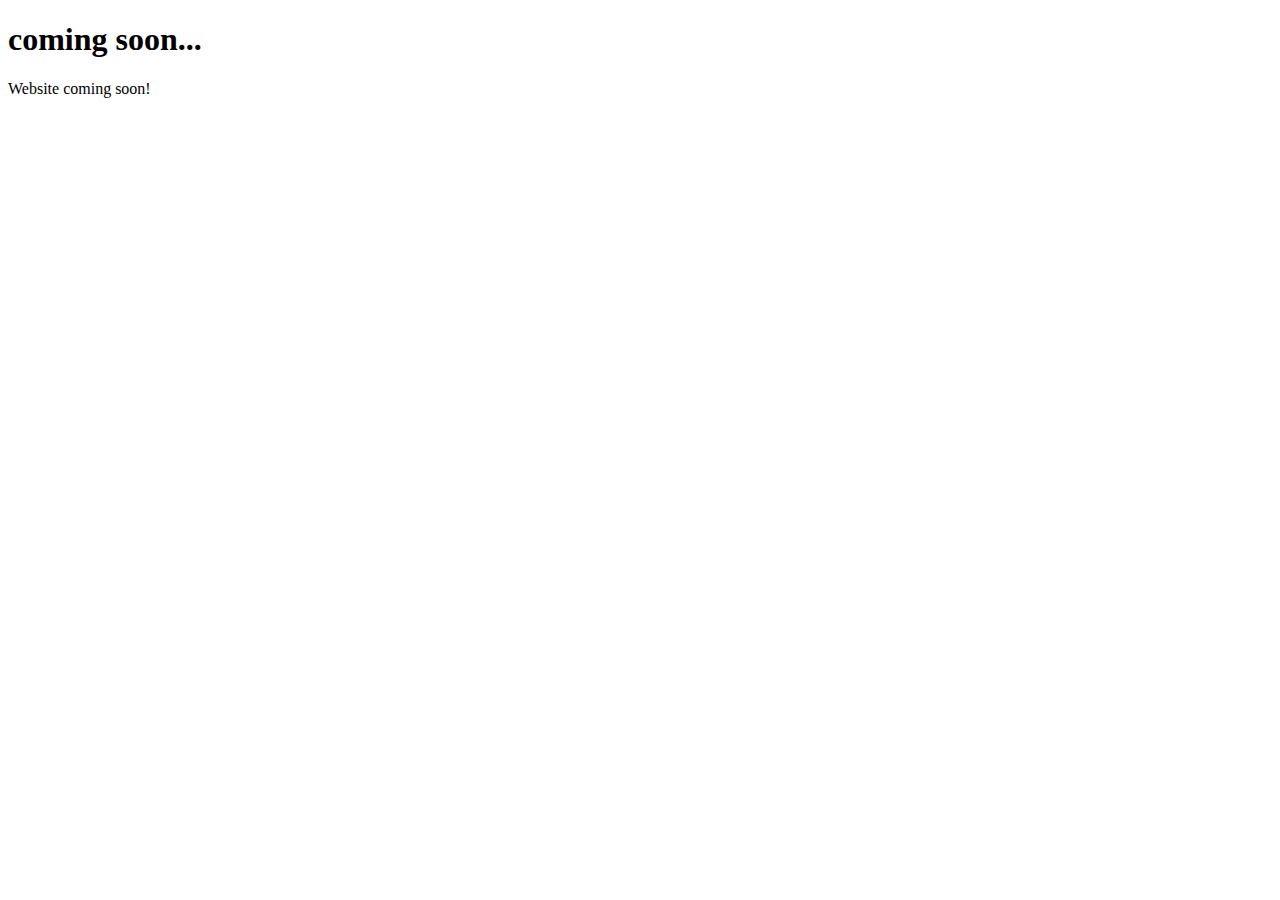
<file: Index.html>
<!DOCTYPE html>
<html>
  <head>
    <title>Autofirejm's website!</title>
    <link href="favicon.png" rel="icon">
  </head>
  <body>
    <h1> coming soon...</h1>
    <p>Website coming soon!</p>
  </body>
</html>
</file>
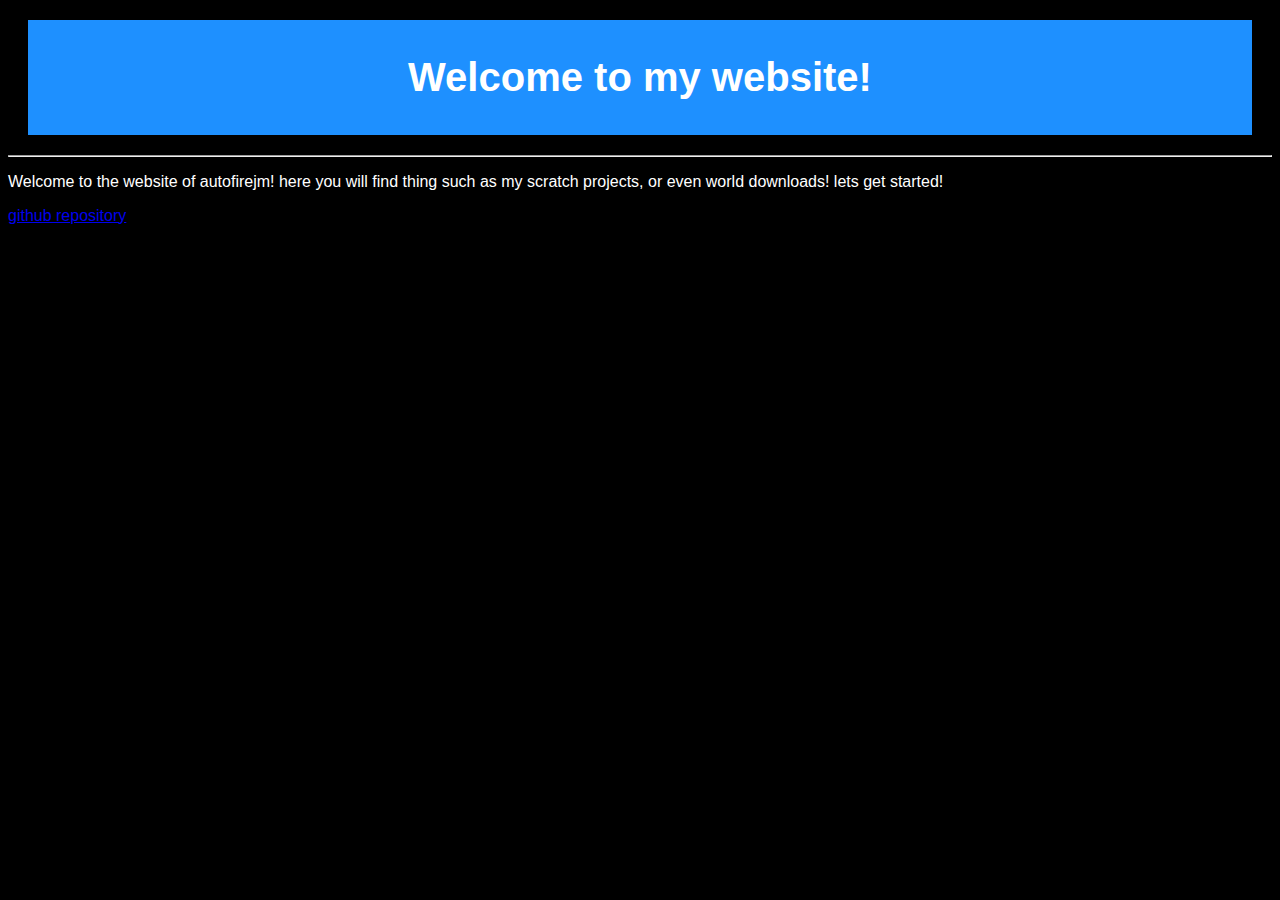
<file: index.html>
<!DOCTYPE html>
<html>
  <head>
    <link rel="icon" type="image/x-icon" href="favicon.png">
    <link rel="stylesheet" href="style.css">
    <title>Autofirejm | Home</title>
  <body style="background-color:black">
    <div id="TopbarNomove"><b>Welcome to my website!</b></H1> </div>
  <hr>
    <p class="Main-Begin">Welcome to the website of autofirejm! here you will find thing such as my scratch projects, or even world downloads! lets get started!</p>
    <a class="GitLink" href="https://github.com/Autofirejm/autofirejm.github.io"> github repository</a>
</body>
</html>
</file>
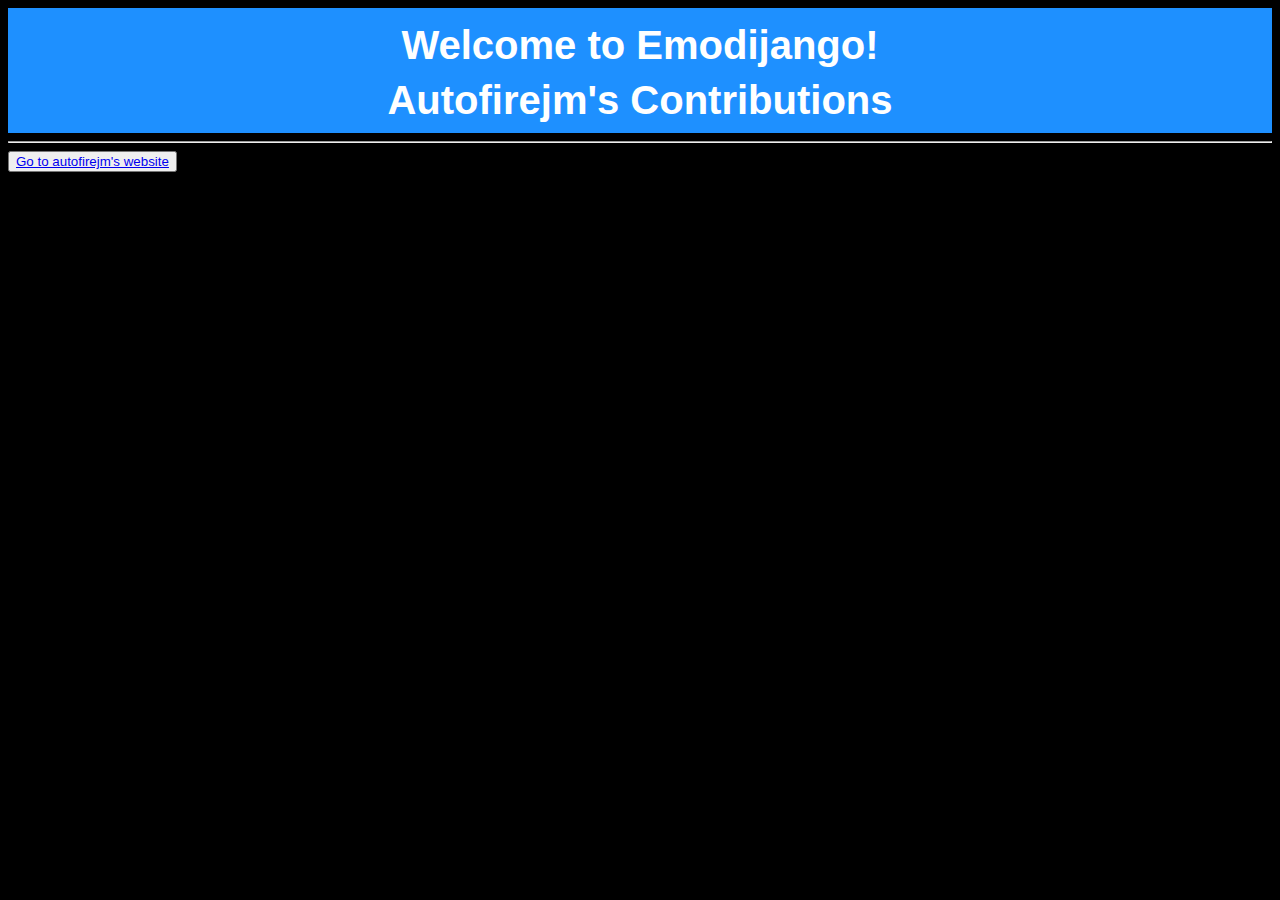
<file: Scratch/Autofirejm.html>
<!DOCTYPE html>
<html>
  <head>
  <Title>Autofirejm | Welcome to Emodijango!</title>
  <link rel="icon" type="image/x-icon" href="https://github.com/Autofirejm/autofirejm.github.io/blob/main/favicon.png?raw=true">
  </head>
  <body style="background-color:black">
    <div style="background-color:dodgerblue; color:white; align-content:center;  text-align:center; font:message-box; padding:15px 10px 0px 10px; font-size:40px; border-style:solid; border-width:0px; border-color:DodgerBlue"><b>Welcome to Emodijango!</b>
  </div>
    <div style="background-color:dodgerblue; color:white; align-content:center;  text-align:center; font:message-box; padding:5px 5px 5px 5px; font-size:40px; border-style:solid; border-width:5px; border-color:DodgerBlue"><b>Autofirejm's Contributions</b>
  </div>
  <hr class="-half" style="background-color:white">
  <button><a href="Autofirejm.github.io">Go to autofirejm's website</a></button>
  </body>
</hmtl>
</file>
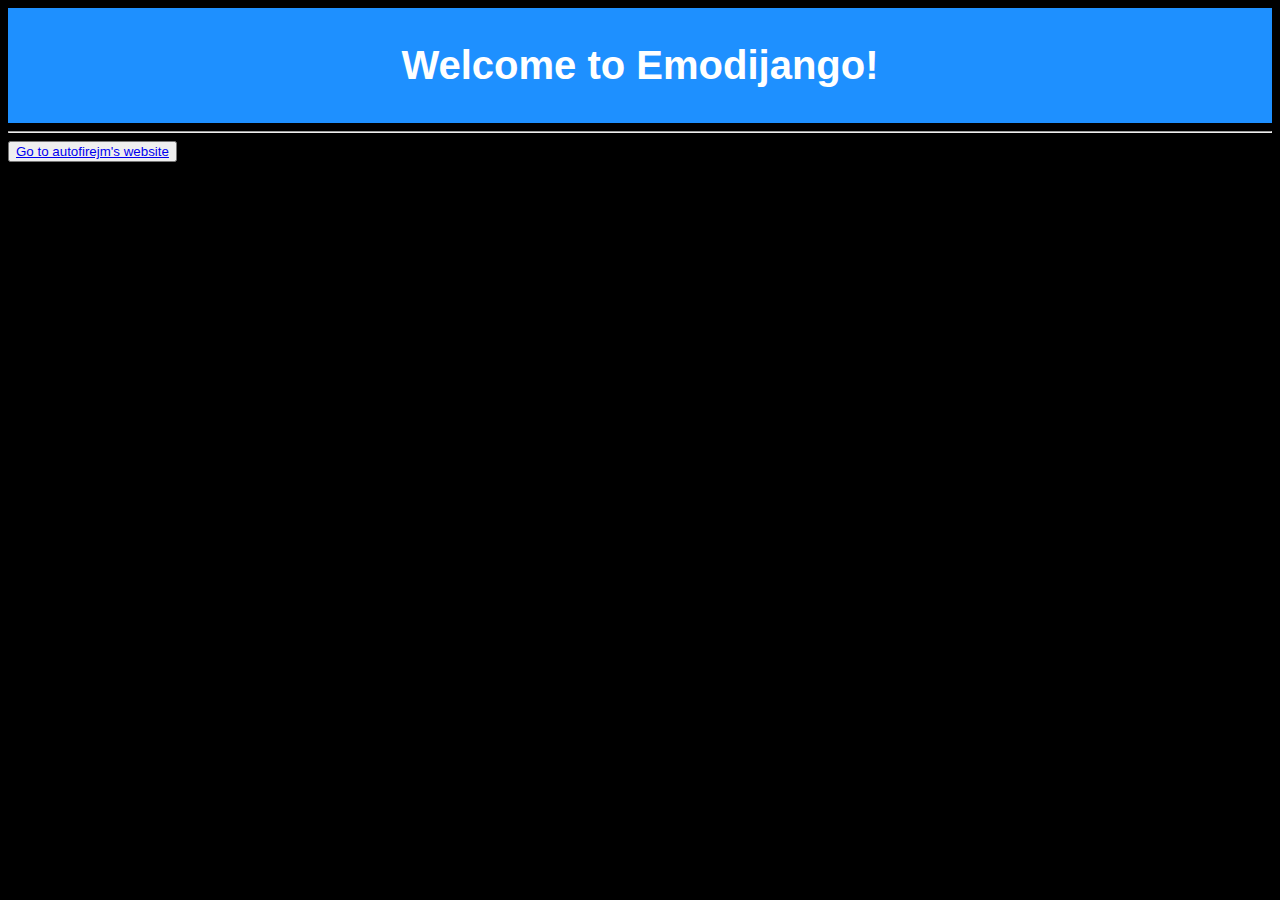
<file: Scratch/Emodjiango.html>
<!DOCTYPE html>
<html>
  <head>
  <Title>Autofirejm | Welcome to Emodijango!</title>
  <link rel="icon" type="image/x-icon" href="https://github.com/Autofirejm/autofirejm.github.io/blob/main/favicon.png?raw=true">
  </head>
  <body style="background-color:black">
    <div style="background-color:dodgerblue; color:white; align-content:center;  text-align:center; font:message-box; padding:15px 10px 15px 10px; font-size:40px; border-style:solid; border-width:20px; border-color:DodgerBlue"><b>Welcome to Emodijango!</b>
  </div>
  <hr class="-half" style="background-color:white">
  <button><a href="Autofirejm.github.io">Go to autofirejm's website</a></button>
  </body>
</hmtl>
</file>
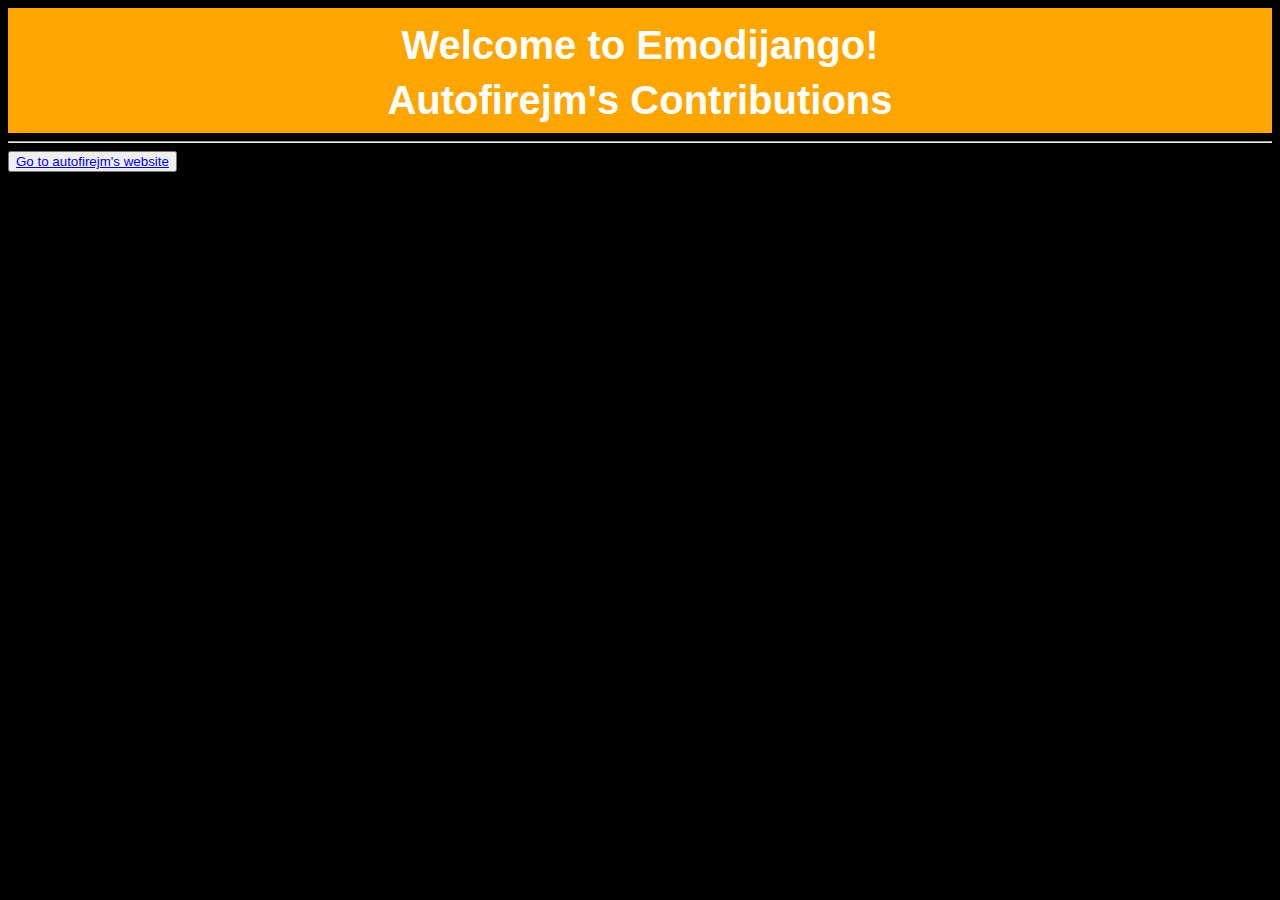
<file: Scratch/kccuber.html>
<!DOCTYPE html>
<html>
  <head>
  <Title>Autofirejm | Welcome to Emodijango!</title>
  <link rel="icon" type="image/x-icon" href="https://github.com/Autofirejm/autofirejm.github.io/blob/main/favicon.png?raw=true">
  </head>
  <body style="background-color:black">
    <div style="background-color:orange; color:white; align-content:center;  text-align:center; font:message-box; padding:15px 10px 0px 10px; font-size:40px; border-style:solid; border-width:0px; border-color:orange"><b>Welcome to Emodijango!</b>
  </div>
    <div style="background-color:orange; color:white; align-content:center;  text-align:center; font:message-box; padding:5px 5px 5px 5px; font-size:40px; border-style:solid; border-width:5px; border-color:orange"><b>Autofirejm's Contributions</b>
  </div>
  <hr class="-half" style="background-color:white">
  <button><a href="Autofirejm.github.io">Go to autofirejm's website</a></button>
  </body>
</hmtl>
</file>
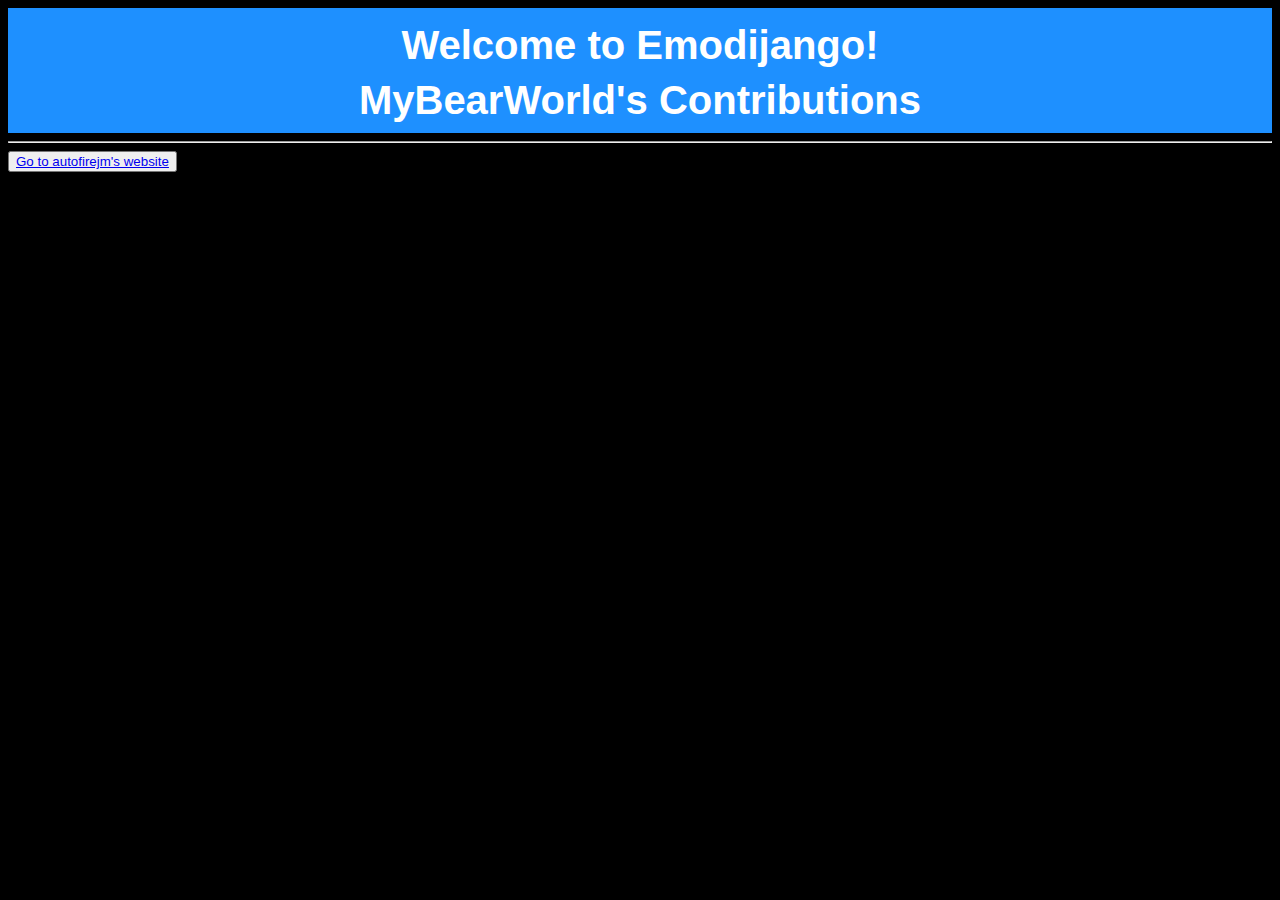
<file: Scratch/MBW.html>
<!DOCTYPE html>
<html>
  <head>
  <Title>Autofirejm | Welcome to Emodijango!</title>
  <link rel="icon" type="image/x-icon" href="https://github.com/Autofirejm/autofirejm.github.io/blob/main/favicon.png?raw=true">
  </head>
  <body style="background-color:black">
    <div style="background-color:dodgerblue; color:white; align-content:center;  text-align:center; font:message-box; padding:15px 10px 0px 10px; font-size:40px; border-style:solid; border-width:0px; border-color:DodgerBlue"><b>Welcome to Emodijango!</b>
  </div>
    <div style="background-color:dodgerblue; color:white; align-content:center;  text-align:center; font:message-box; padding:5px 5px 5px 5px; font-size:40px; border-style:solid; border-width:5px; border-color:DodgerBlue"><b>MyBearWorld's Contributions</b>
  </div>
  <hr class="-half" style="background-color:white">
  <button><a href="Autofirejm.github.io">Go to autofirejm's website</a></button>
  </body>
</hmtl>
</file>
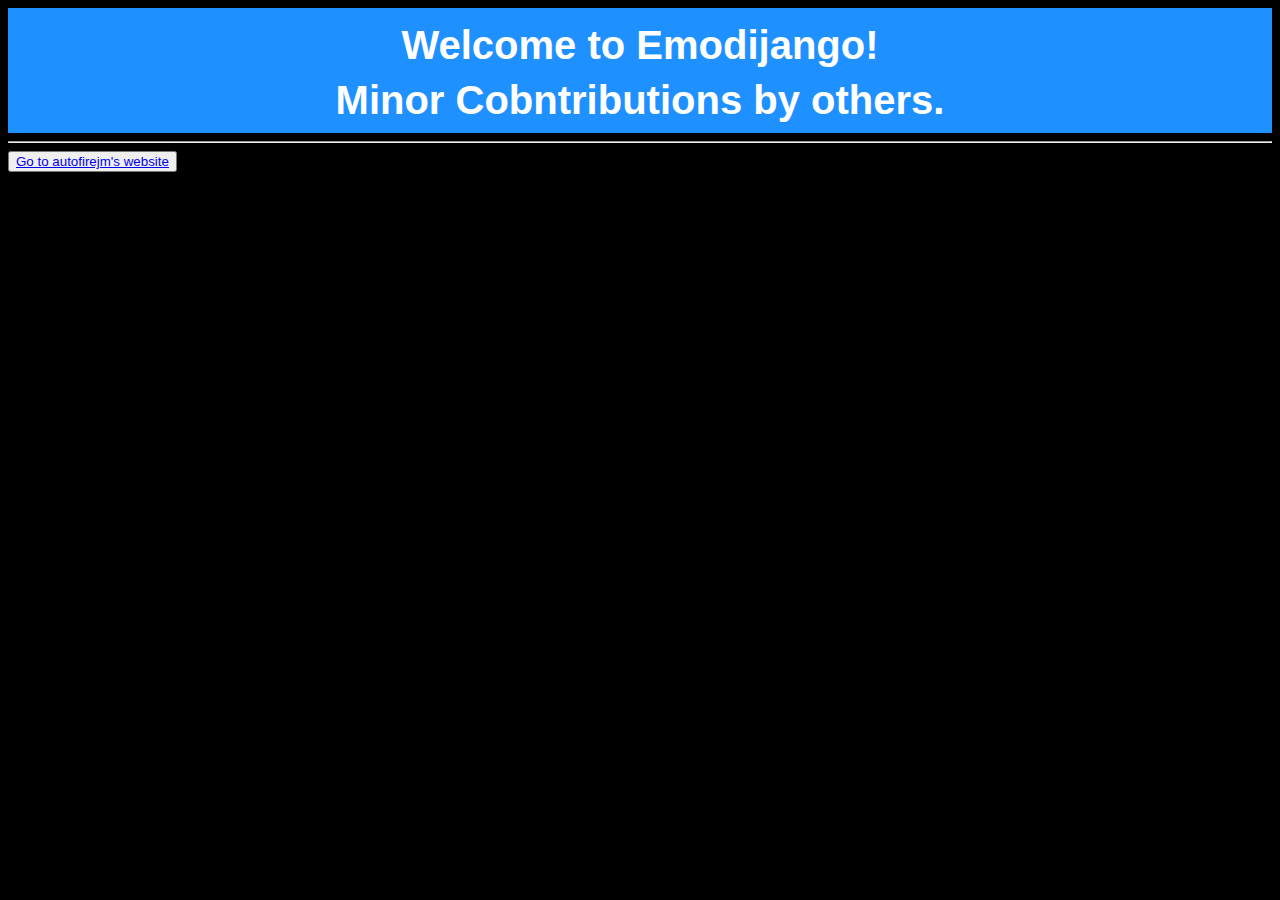
<file: Scratch/Other.html>
<!DOCTYPE html>
<html>
  <head>
  <Title>Autofirejm | Welcome to Emodijango!</title>
  <link rel="icon" type="image/x-icon" href="favicon.png">
  </head>
  <body style="background-color:black">
    <div style="background-color:dodgerblue; color:white; align-content:center;  text-align:center; font:message-box; padding:15px 10px 0px 10px; font-size:40px; border-style:solid; border-width:0px; border-color:DodgerBlue"><b>Welcome to Emodijango!</b>
  </div>
    <div style="background-color:dodgerblue; color:white; align-content:center;  text-align:center; font:message-box; padding:5px 5px 5px 5px; font-size:40px; border-style:solid; border-width:5px; border-color:DodgerBlue"><b>Minor Cobntributions by others.</b>
  </div>
  <hr class="-half" style="background-color:white">
  <button><a href="Autofirejm.github.io">Go to autofirejm's website</a></button>
  
  </body>
</hmtl>
</file>
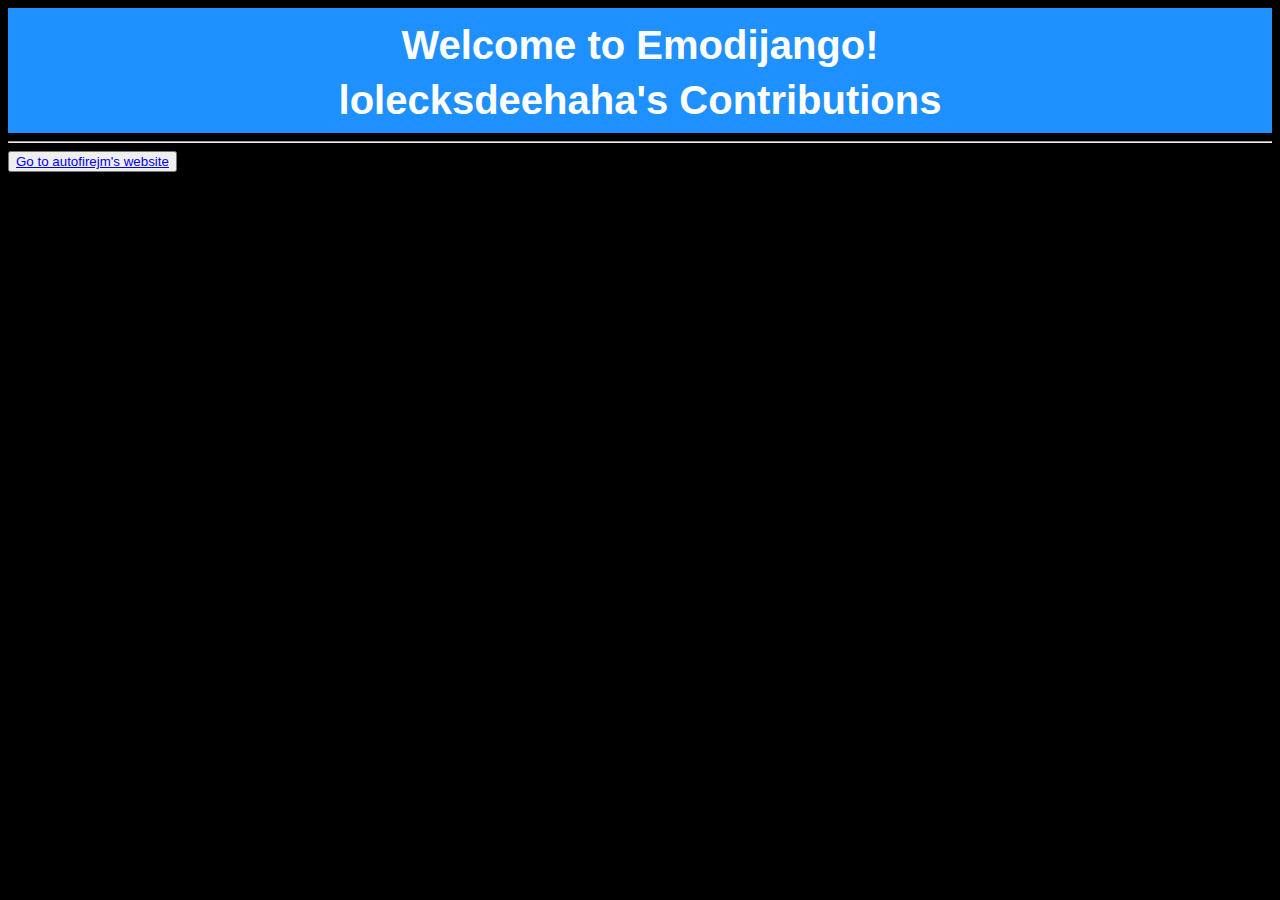
<file: Scratch/vercte.html>
<!DOCTYPE html>
<html>
  <head>
  <Title>Autofirejm | Welcome to Emodijango!</title>
  <link rel="icon" type="image/x-icon" href="https://github.com/Autofirejm/autofirejm.github.io/blob/main/favicon.png?raw=true">
  </head>
  <body style="background-color:black">
    <div style="background-color:dodgerblue; color:white; align-content:center;  text-align:center; font:message-box; padding:15px 10px 0px 10px; font-size:40px; border-style:solid; border-width:0px; border-color:DodgerBlue"><b>Welcome to Emodijango!</b>
  </div>
    <div style="background-color:dodgerblue; color:white; align-content:center;  text-align:center; font:message-box; padding:5px 5px 5px 5px; font-size:40px; border-style:solid; border-width:5px; border-color:DodgerBlue"><b>lolecksdeehaha's Contributions</b>
  </div>
  <hr class="-half" style="background-color:white">
  <button><a href="Autofirejm.github.io">Go to autofirejm's website</a></button>
  </body>
</hmtl>
</file>
<file: style.css>
body {
  color: white;
  font-family: sans-serif;
}

#TopbarNomove {
  background-color: DodgerBlue;
  color: white;
  align-content: center;
  text-align: center;
  font: message-box;
  padding: 15px 10px 15px 10px;
  font-size: 40px; 
  border-style: solid; 
  border-width: 20px; 
  border-color: DodgerBlue;
  margin: 20px
}

.construction {
  background-color:black;
  color:white; 
  align-content:center;  
  text-align:center; 
  font:message-box; 
  padding:5px 1px 5px 1px; 
  font-size:20px; 
  border-style:solid; 
  border-width:20px; 
  border-color:yellow
}
</file>
